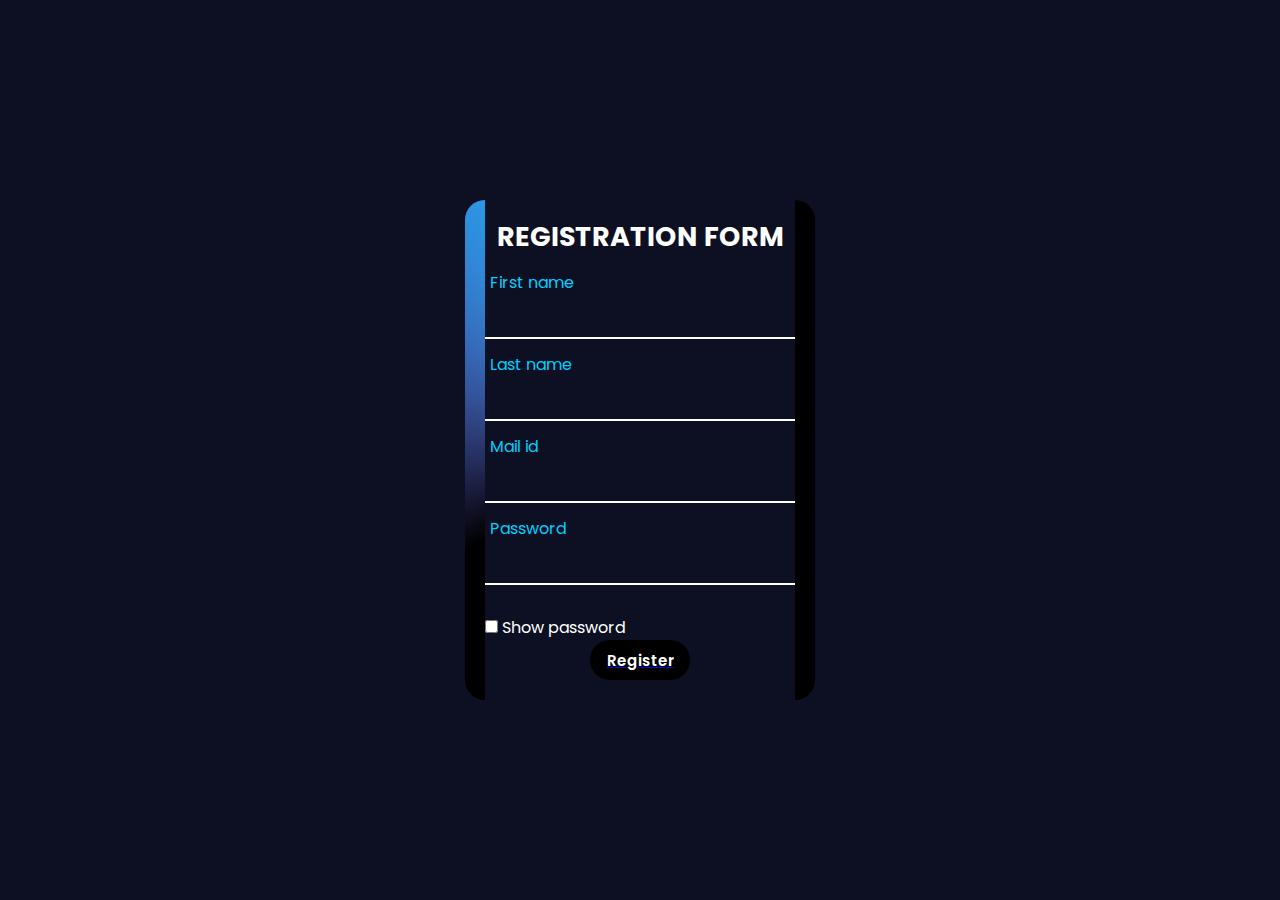
<file: index.html>
<!DOCTYPE html>
<html lang="en">
<head>
    <meta charset="UTF-8">
    <meta name="viewport" content="width=<device-width>, initial-scale=1.0">
        <link rel="stylesheet" href="styles.css">
        <link rel="preconnect" href="https://fonts.googleapis.com">
<link rel="preconnect" href="https://fonts.gstatic.com" crossorigin>
<link href="https://fonts.googleapis.com/css2?family=Poppins:wght@200;300;400&display=swap" rel="stylesheet">
    <title>Document</title>
    <script>
        function myFunction() {
    var x = document.getElementById("myInput");
    if (x.type == "password") {
      x.type = "text";
    } else{
      x.type = "password";
    }
    
  }
 
    </script>
</head>
<body>
    <div class="container">
        <div class="image">
            <div class="form-box">
                <div class="form">
                    <h2>REGISTRATION FORM</h2>
                    <form action="./confrim.html">
                        <div class="inputbox" >
                            <input type="text" id="fnamee" required>
                            <label for="name">First name</label>
                        </div>
                        <div class="inputbox">
                            <input type="text" name="lastname" required>
                            <label for="">Last name</label>
                        </div>
                        <div class="inputbox">
                            <input type="email" name="mail" required>
                            <label for="">Mail id</label>
                        </div>
                        <div class="inputbox" >
                            <input type="password" id="myInput" name="password" required>
                            <label for="">Password</label>
                            <p id="demo"></p>

                        </div>
                        <div class="checkbox">
                            <input type="checkbox"  onclick="myFunction();">
                            <label>  Show password</label>
                        </div>
                       
                        <div class="btn" >
                            <a href="confrim.html"><button>Register</button></a>
                        </div>
                    </form>
                </div>
            </div>
        </div>
    </div>
</body>
</html>
</file>
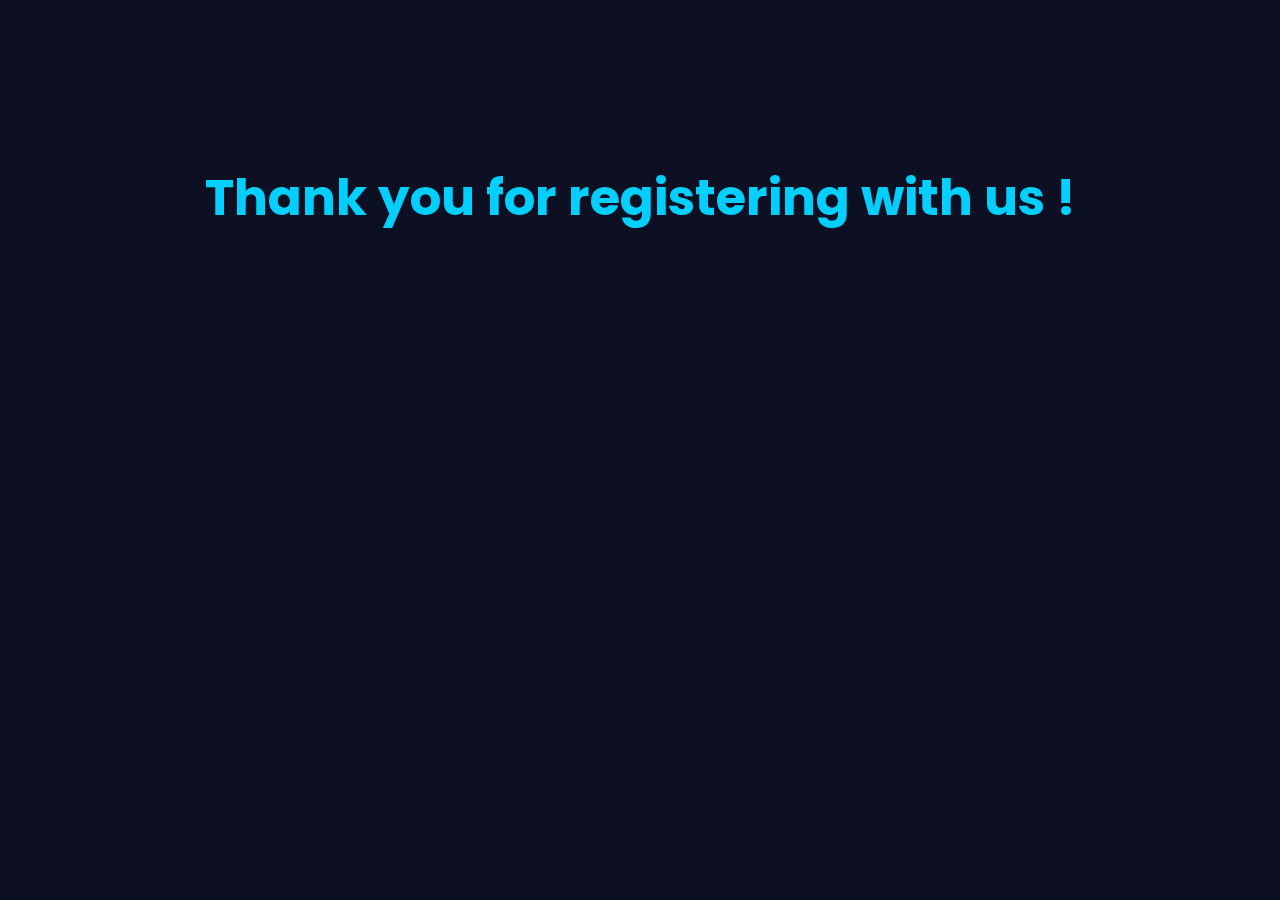
<file: confrim.html>
<!DOCTYPE html>

<html lang="en">
<head style="background: #0c1022;">
    <meta charset="UTF-8">
    <meta name="viewport" content="width=device-width, initial-scale=1.0">
    <title>Document</title>
    <link rel="preconnect" href="https://fonts.googleapis.com">
<link rel="preconnect" href="https://fonts.gstatic.com" crossorigin>
<link href="https://fonts.googleapis.com/css2?family=Poppins:wght@200;300;400&display=swap" rel="stylesheet">
</head>
<body style="background: #0c1022;">
    <h1 style="font-family: 'Poppins', sans-serif; font-size: 50px;color: #00cfff;text-align: center;padding-top: 10%;">Thank you for registering with us !</h1>
</body>
</html>
</file>
<file: styles.css>
*{
    margin: 0;
    padding: 0;
    font-family: 'Poppins', sans-serif;
    box-sizing: border-box;
}
body{
    display: flex;
    background: #0c1022;
    justify-content: center;
    align-items: center;
    min-height: 100vh;
    overflow: hidden;
}

.container{
    position: relative;
    width: 350px;
    height: 500px;
    background: rgba(0,0,0.75);
    border-radius: 20px;
    display: flex;
    justify-content: center;
    align-items: center;
    padding-inline: 32px;
    overflow: hidden;
    

}
.container::before{
    content: "";
    position: absolute;
    height: 650px;
    width: 650px;
    background: conic-gradient(transparent,transparent,transparent,#d400d4);
    animation: animate 4s linear infinite;
    animation-delay: -2s;
}
.container::after{
    content: "";
    position: absolute;
    height: 650px;
    width: 650px;
    background: conic-gradient(transparent,transparent,transparent,#00cfff);
    animation: animate 4s linear infinite;
}
@keyframes animate{
    0%{
        transform: rotate(0);
    }
    100%{
        transform: rotate(360deg);
    }
}
.image{
    position: absolute;
    /*inset sets distance between an elment and parent  element*/
    inset: 90x;
    background-color: #0c1022;
    z-index: 1;
    border-radius: 16px;

}
.form-box{
    display: flex;
    justify-content: center;
    align-items: center;
    min-height: 60vh;
    
}
.form-box .form h2{
    font-size: 27px;
    color: #fff;
    font-family: 'Poppins', sans-serif;
    text-align: center;
    padding-top: 5px;
    
}
.form{
    display: block;
    justify-content: center;
    align-items: center;
    
}
.form .inputbox{
    position: relative;
    margin: 30px 0;
    width: 310px;
    border-bottom: 2px solid #fff;
}
.inputbox input{
    width: 100%;
    height: 50px;
    background: transparent;
    border: none;
    outline: none;
    font-size: 16px;
    padding: 0 35px 0 5px;
    color: #fff;
    transition: 0.3s;
}
input:focus ~ label,
input:valid ~ label{
    top: -5px;

}
input:invalid ~ label {
    color: #00cfff;
    top: -5px;
  }
  
.inputbox label{
    position: absolute;
    color: #fff;
    top: 50%;
    left: 5px;
    /*transform propert applies 2d 3d transformation to an element*/
    /*translatey defines a translation using value for only y-axis*/
    transform: translateY(-50%);
    font-size: 16px;
    /*pointer events set to none , element doesnt react to events such as hover,click */
    pointer-events: none;
    transform: 0.3s;
}
.checkbox{
    color: white;
}
.btn{
    display: flex;
    justify-content: center;
    align-items: center;
    padding-bottom: 8px;
}
button{
    height: 40px;
    width: 100px;
    font-size: 15px;
    color: white;
    font-weight: 600;
    cursor: pointer;
    outline: none;
    border: none;
    border-radius: 5px;
    background: rgba(0,0,0.75);
    
    position: relative;
    border-radius: 20px;
    display: flex;
    justify-content: center;
    align-items: center;
    padding-inline: 32px;
    overflow: hidden;
}


button:hover{
    box-shadow: 5px 5px 5px #00cfff;
    
    
    
}

button:focus{
    color: #fff;
    background-color: #0c1022;
    border: 2px solid #fff;
}
</file>
